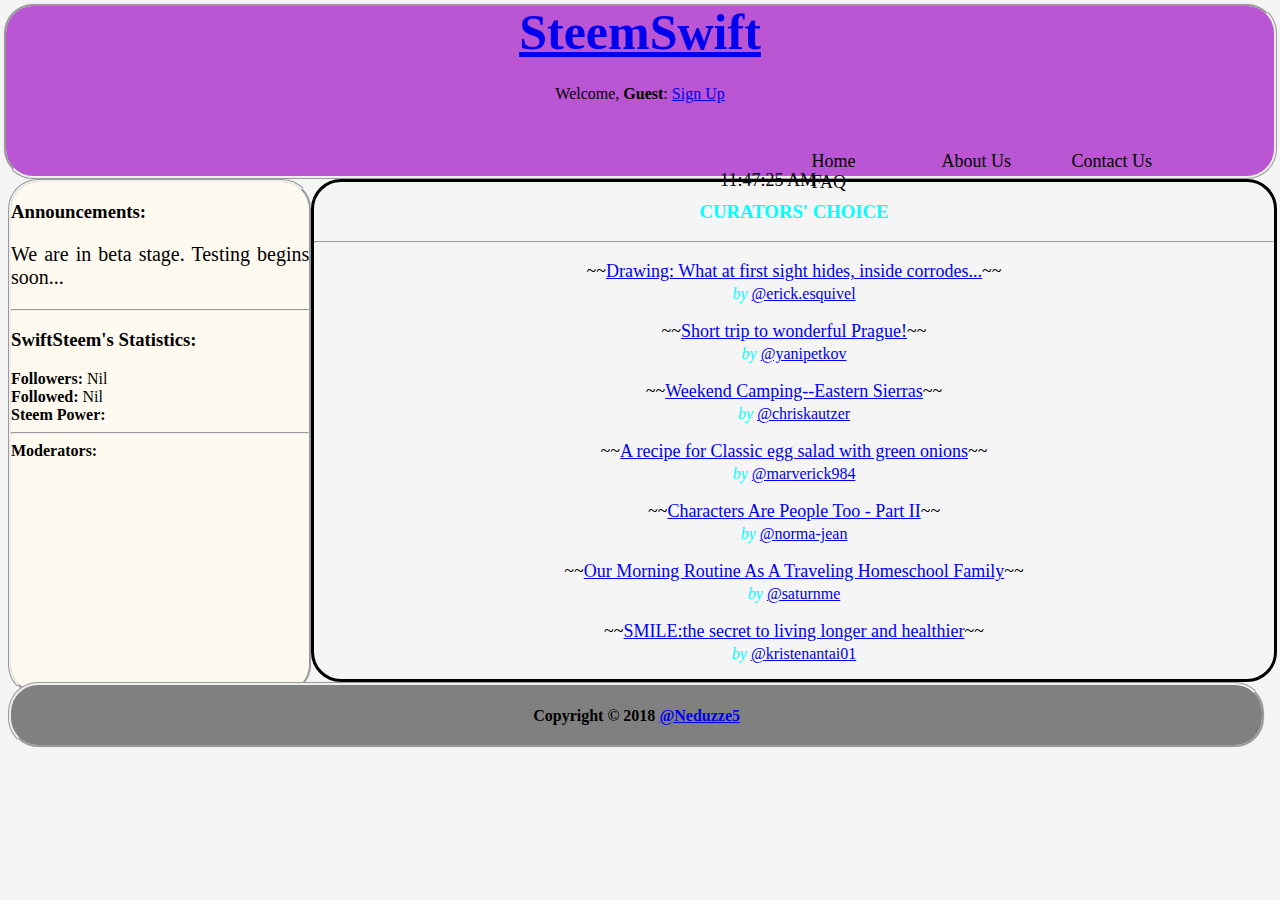
<file: index.html>
<!DOCTYPE html>
<html>
<head>
<meta charset="utf-8">
        <meta http-equiv="X-UA-Compatible" content="IE=edge">
        <title id="Improving Contents On Steemit">SteemSwift</title>
        <meta name="viewport" content="width=device-width, initial-scale=1.0">
        <link rel="stylesheet"
              type="text/css"
              href="CSS/main.css">
    <script type="text/javascript" src="js/scripts.js"></script>
        
              
              </head>
    
<body onload = "showTime();">
        <header>
            <h1 id="SiteName"><a href="index.html"> SteemSwift</a> </h1>   
        <p id="Sign">Welcome, <b>Guest</b>: <a href="https://signup.steemit.com">Sign Up</a></p>
            
    <div id="MyClockDisplay" class="container"></div> 
    
            
    <nav>
            
    <ul>
        <li>Home</li>
        <li>About Us</li>
        <li>Contact Us</li>
        <li>FAQ</li>
        
        </ul>
    
            </nav>
    </header>
   
    
    <section id="RightContainer">
    <h3>Announcements:</h3>
        <p class="Announce">
        We are in beta stage. Testing begins soon...</p>
        <hr/>
        
    <h3> SwiftSteem's Statistics:</h3>
        <b>Followers:</b> Nil
        <br/>
        <b>Followed:</b> Nil
        <br/>
        <b>Steem Power:</b>
        <br/>
        <hr/>
        <b>Moderators:</b>

    </section>
    
 <!--FrontPage -->
    
    <section class="Trends">
        <h3 id="FrontPage">CURATORS' CHOICE</h3>
    <hr/> 
        
     <p class="FrontPageLinks">~~<a href="https://steemit.com/art/@erick.esquivel/drawing-what-at-first-sight-hides-inside-corrodes">Drawing: What at first sight hides, inside corrodes...</a>~~</p>
     <p class="Authors"><i>by </i><a href="https://steemit.com/@erick.esquivel">@erick.esquivel</a></p>
     
        
     <p class="FrontPageLinks">~~<a href="https://steemit.com/travel/@yanipetkov/short-trip-to-wonderful-prague">Short trip to wonderful Prague!</a>~~</p>
      <p class="Authors"><i>by </i><a href="https://steemit.com/@yanipetkov">@yanipetkov</a></p>
        
        
     <p class="FrontPageLinks">~~<a href="https://steemit.com/nature/@chriskautzer/weekend-camping">Weekend Camping--Eastern Sierras</a>~~</p>
     <p class="Authors"><i>by </i><a href="https://steemit.com/@chriskautzer">@chriskautzer</a></p>
        
        
     <p class="FrontPageLinks">~~<a href="https://steemit.com/food/@marverick984/a-recipe-for-classic-egg-salad-with-green-onions">A recipe for Classic egg salad with green onions</a>~~</p>
     <p class="Authors"><i>by </i><a href="https://steemit.com/@marverick984">@marverick984</a></p>
        
        
     <p class="FrontPageLinks">~~<a href="https://steemit.com/writing/@norma-jean/characters-are-people-too-part-ii">Characters Are People Too - Part II</a>~~</p>
      <p class="Authors"><i>by </i><a href="https://steemit.com/@norma-jean">@norma-jean</a></p>
        
        
     <p class="FrontPageLinks">~~<a href="https://steemit.com/travel/@saturnme/our-morning-routine-as-a-traveling-homeschool-family">Our Morning Routine As A Traveling Homeschool Family</a>~~</p>
     <p class="Authors"><i>by </i><a href="https://steemit.com/@saturnme">@saturnme</a></p>
    
        
     <p class="FrontPageLinks">~~<a href="https://steemit.com/health/@kristenantai01/smile-the-secret-to-living-longer-and-healthier">SMILE:the secret to living longer and healthier</a>~~</p>
     <p class="Authors"><i>by </i><a href="https://steemit.com/@kristenantai01">@kristenantai01</a></p>
        
     
    </section>
    
    <footer id="Footer">
    <h4>Copyright © 2018 <a href="steemit.com/@neduzze5">@Neduzze5</a>
        
        </h4>
    </footer>
    </body>
    


    </html>
</file>
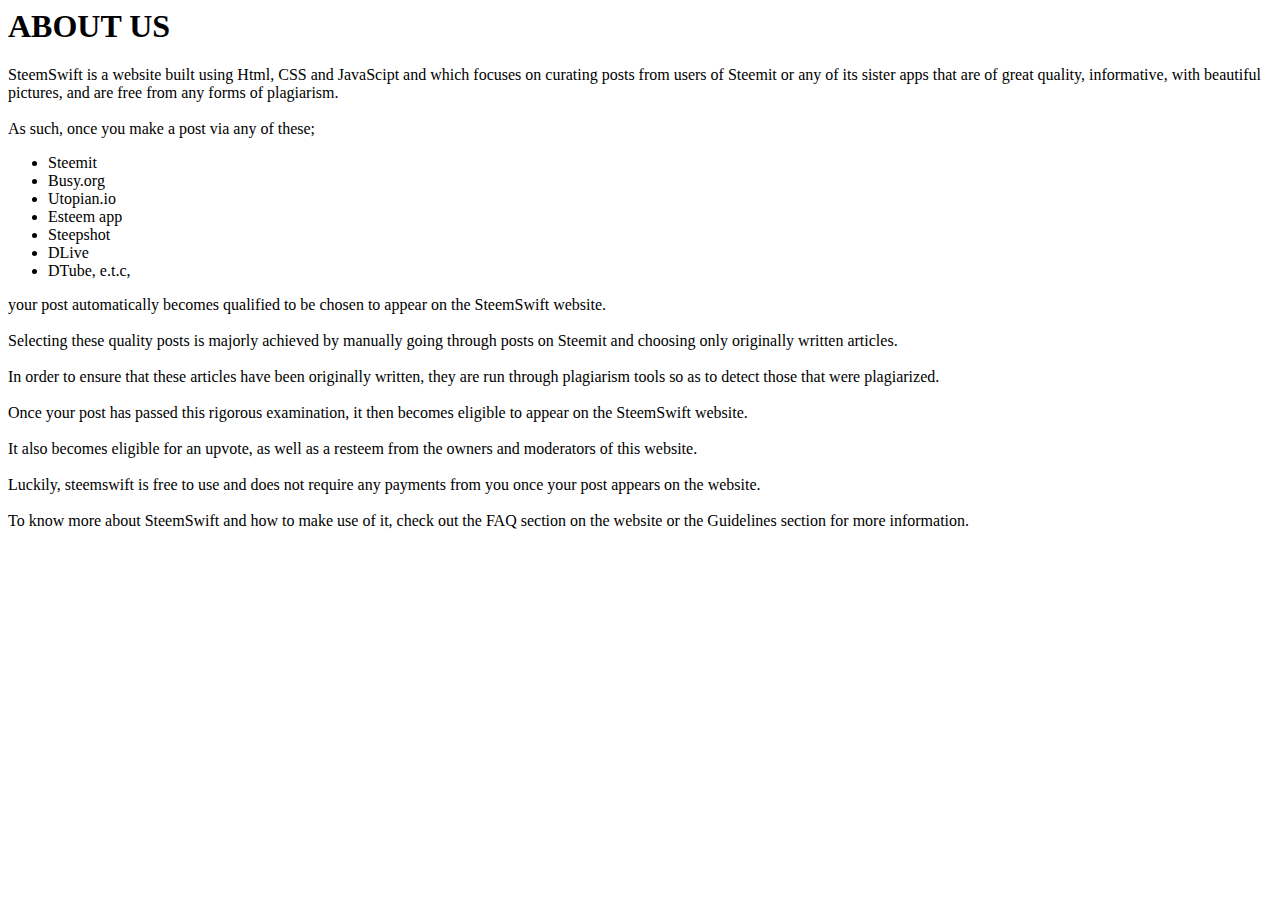
<file: About Us.html>
<html>
<head>
<title>About Us</title>
</head>

<body>
<section>
       <div> <h1>ABOUT US</h1></div>
<p>SteemSwift is a website built using Html, CSS and JavaScipt and which focuses on curating posts from users of Steemit or any
of its sister apps that are of great quality, informative, with beautiful pictures, and are free from any forms of plagiarism.
    <br>
    <br>
As such, once you make a post via any of these;</p>
        
<ul>
    <li>Steemit</li>
    <li>Busy.org</li>
    <li>Utopian.io</li>
    <li>Esteem app</li>
    <li>Steepshot</li>
    <li>DLive</li>
    <li>DTube, e.t.c,</li>
    
    </ul>




your post automatically becomes qualified to be chosen to appear on the SteemSwift website. 

<br>
<br>

Selecting these quality posts is majorly achieved by manually going through posts on Steemit and choosing only originally written
articles.

<br>
<br>

In order to ensure that these articles have been originally written, they are run through plagiarism tools so as to detect those
that were plagiarized.
        
        <br>
        <br>
Once your post has passed this rigorous examination, it then becomes eligible to appear on the SteemSwift website.
        
        <br>
        <br>
        
It also becomes eligible for an upvote, as well as a resteem from the owners and moderators of this website.
        
        <br>
        <br>
        
Luckily, steemswift is free to use and does not require any payments from you once your post appears on the website.
        
        <br>
        <br>
        
To know more about SteemSwift and how to make use of it, check out the FAQ section on the website or the Guidelines section for
more information.
    </section>

    </body>
</html>
</file>
<file: CSS/main.css>
body { background-color: whitesmoke;
    font-family: Candara Monospace cursive;
    
}

#SiteName {text-align: center;
    color: lightskyblue;
    font-size: 50px;
    margin-top: -3px;
}

#Sign {margin-top: -10px;
    text-align: center;
}

header {
    height: 170px;
    background-color: mediumorchid;
    margin-left: -5px;
    margin-right: -5px;
    margin-top: -5px; 
    border-style:ridge;
    border-radius: 30px;
}

.Announce {
    font-size: 20px;
    
}

#RightContainer {
    display: block;
    height: 510px;
    border-style: groove;
    width: 23.6%;
    margin-right: 75%;
    text-align: justify;
    background-color: floralwhite;
    border-radius: 30px;
}

.Edit {
    
    align-content: center;
    
}

.Headers {
    text-align: center;
    
}

ul {
    margin-left: 58%;
    margin-top: 48px;
}

li {
    float: left;
    list-style: none;
    width: 100px;
    margin-left: 30px;
    font-size: 18px;
    font-family: cursive;
    
}

.Trends {
    
    width: 75.9%;
    height: 510;
    border-style: solid;
    margin-left: 24%;
    border-radius: 30px;
    margin-top: -516px;
    
}

.FrontPageLinks {
    text-align: center;
    font-size: 18px;
}

#FrontPage {
    color: aqua;
    text-align: center;
    
}

.Authors {
    text-align: center;
    margin-top: -15px;
    color: aqua;
}

#Footer {
    background-color: gray;
    bottom: -50px;
    width: 98.99%;
    height: 60px;
    border-style: groove;
    border-radius: 30px;
    text-align: center;   
}


#MyClockDisplay {
    
    position: absolute;
    left: 60%;
    top: 20%;
    transform: translateX(-50%) translateY(-50%);
    font-size: 18px;
    font-family: fantasy;

}


Hi @erick.esquivel,

Your post has been chosen to appear on [SteemSwift](steemswift.com). Keep up with the originality and follow me to stay updated!
</file>
